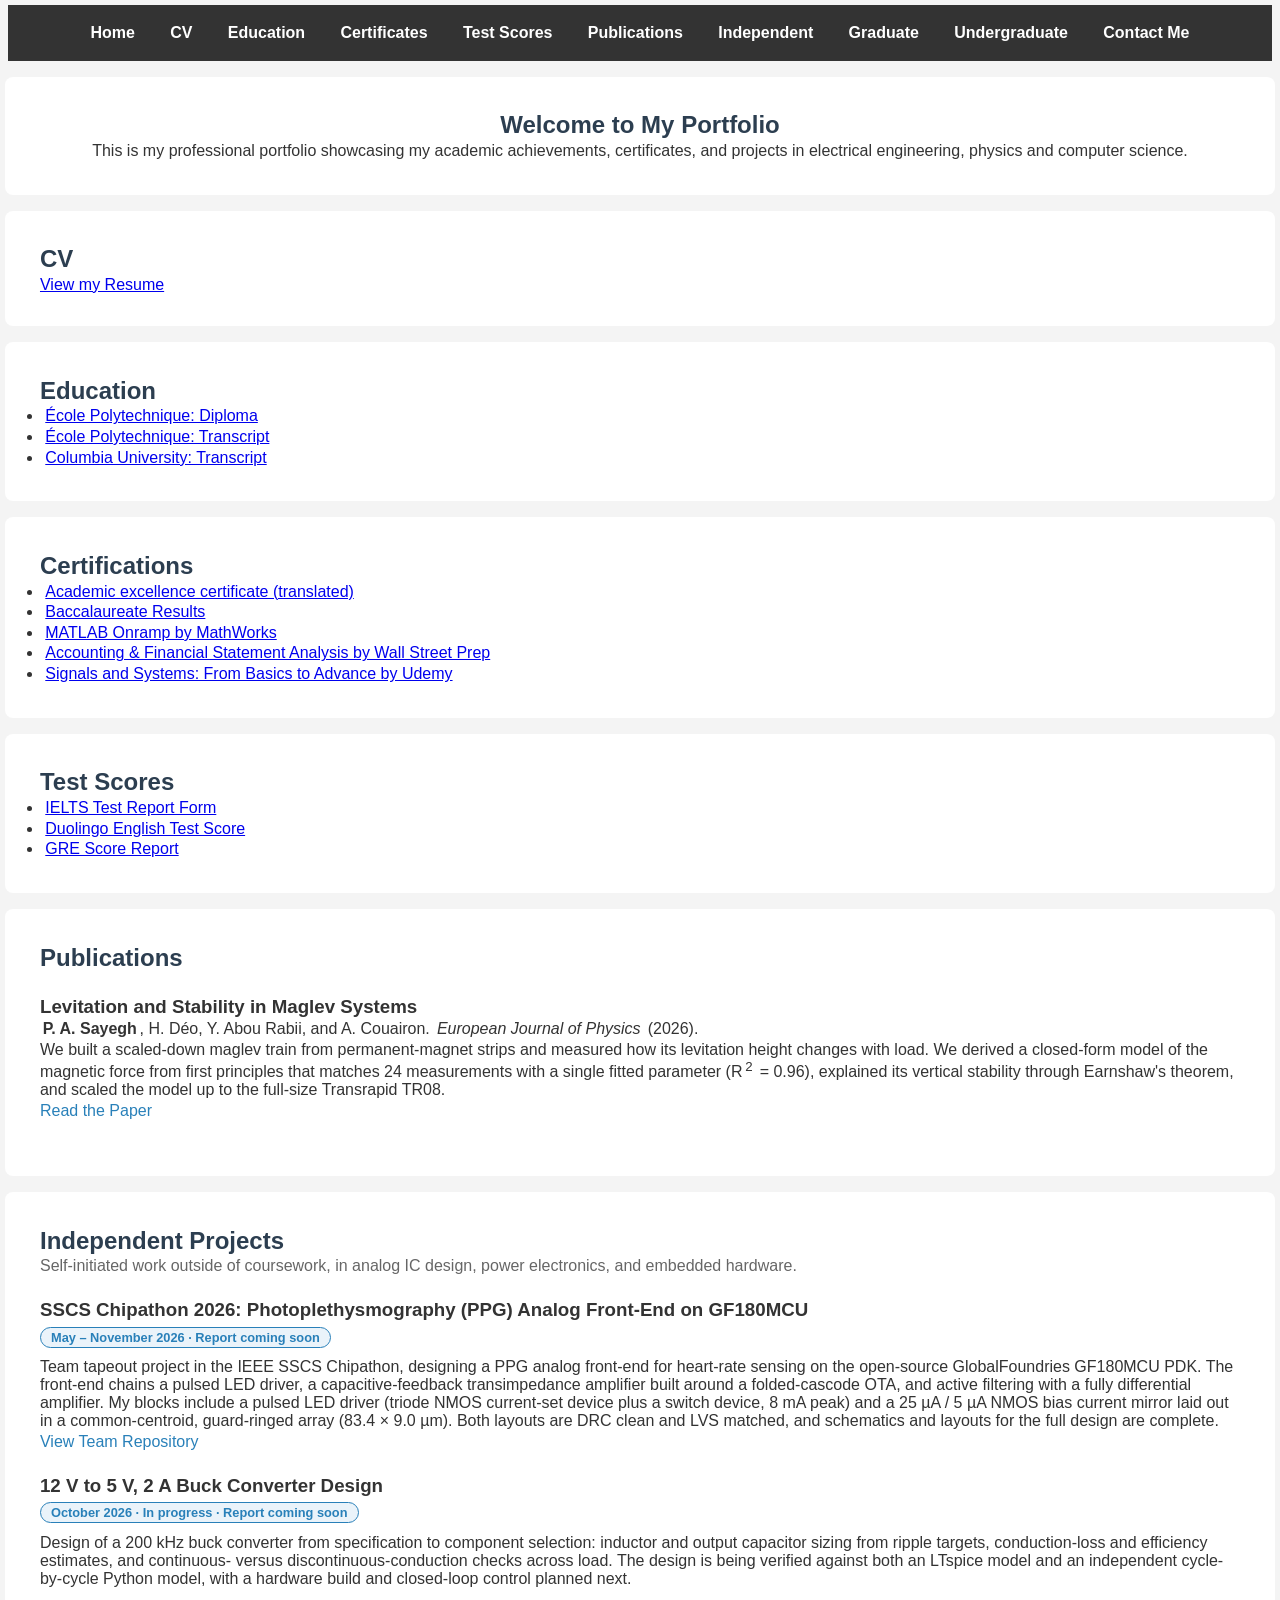
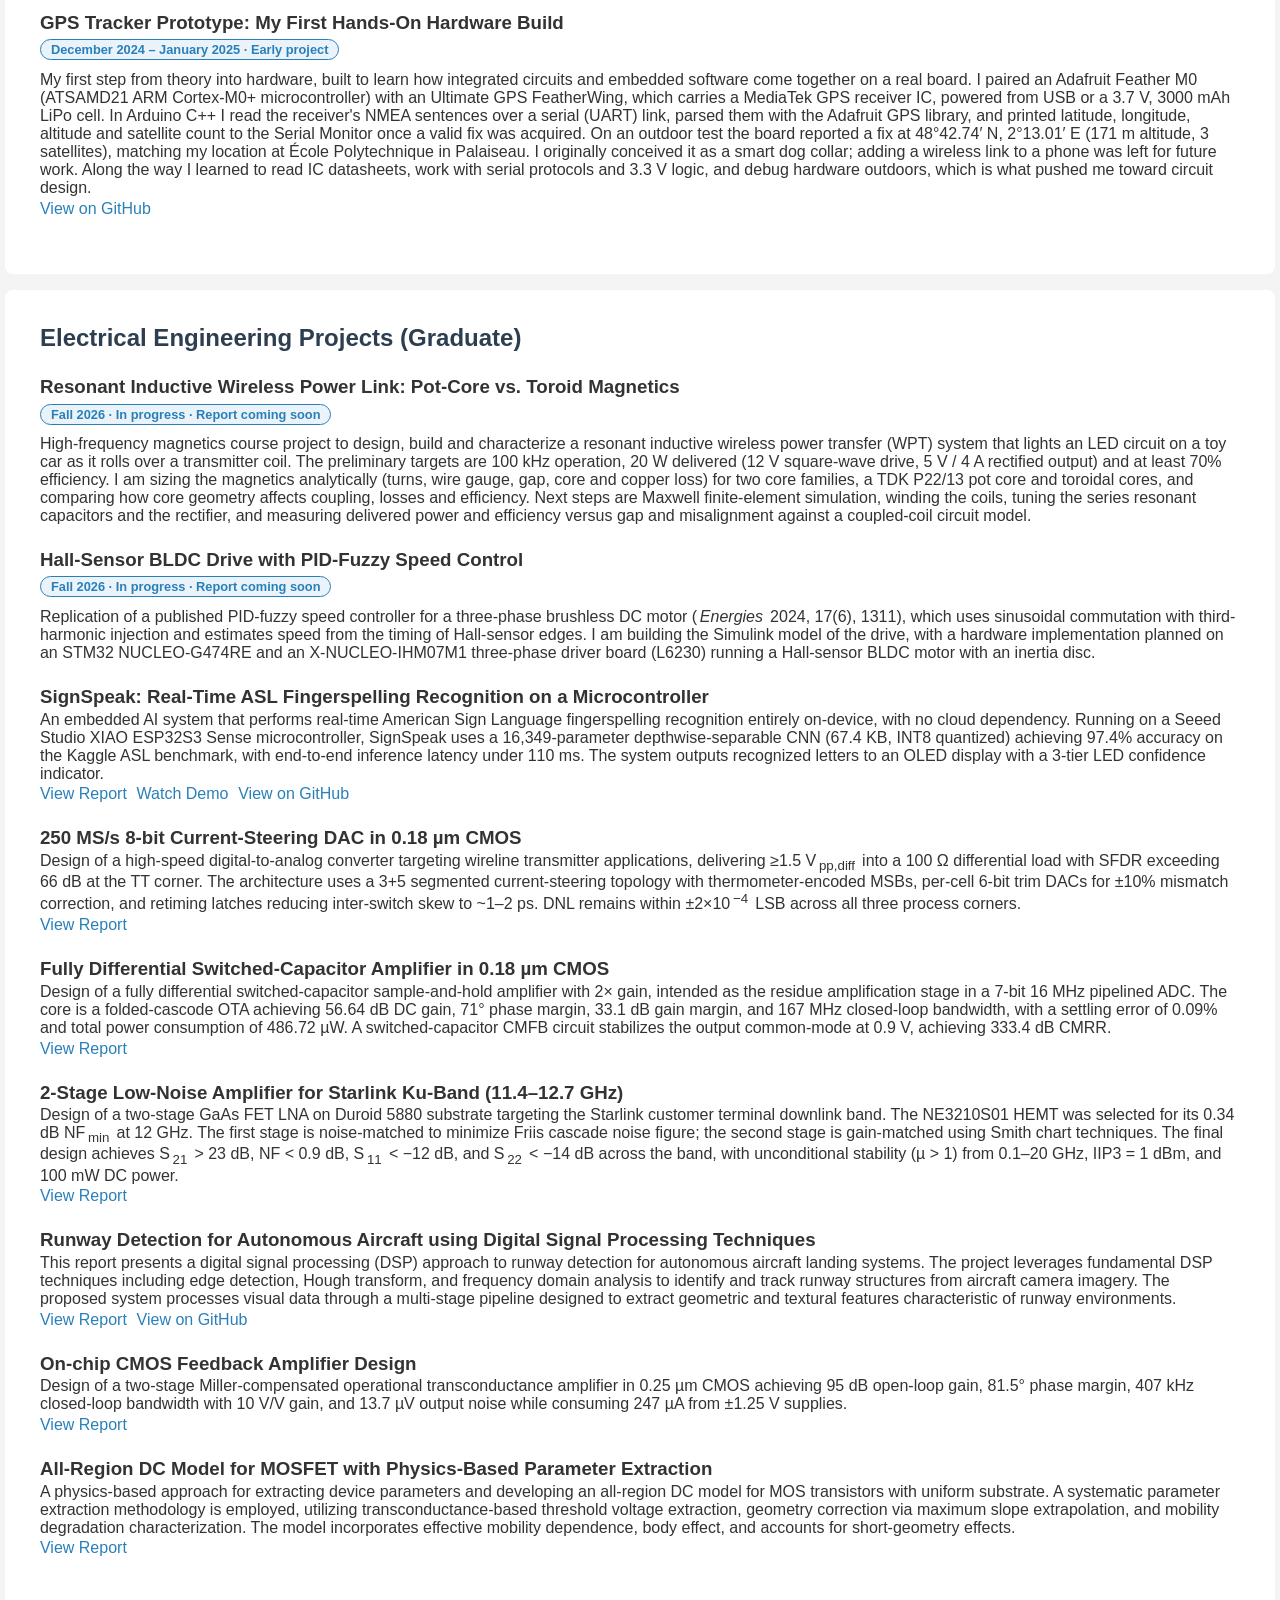
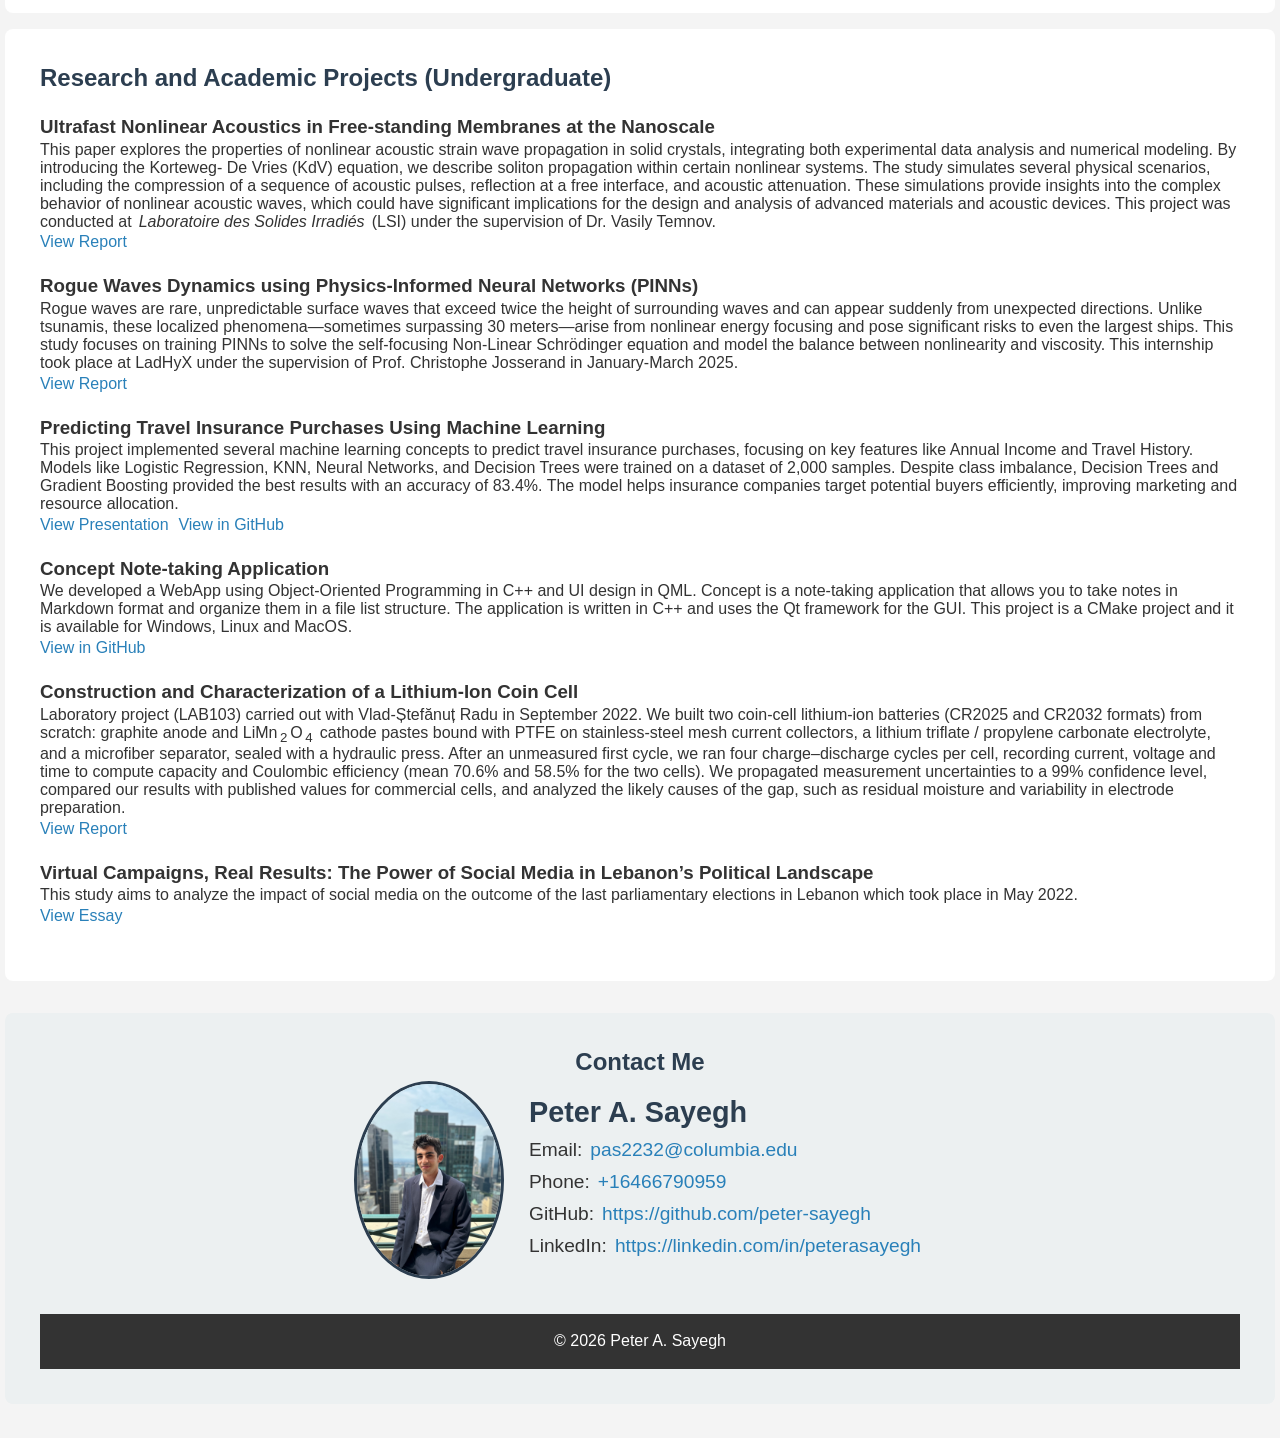
<file: index.html>
<!DOCTYPE html>
<html lang="en">
<head>
    <meta charset="UTF-8">
    <meta name="viewport" content="width=device-width, initial-scale=1.0">
    <title>Peter A. Sayegh</title>
    <link rel="stylesheet" href="styles.css">
</head>
<body>
    <header>
        <nav>
            <ul>
                <li><a href="#home">Home</a></li>
                <li><a href="#cv">CV</a></li>
                <li><a href="#education">Education</a></li>
                <li><a href="#certificates">Certificates</a></li>
                <li><a href="#tests">Test Scores</a></li>
                <li><a href="#publications">Publications</a></li>
                <li><a href="#independent">Independent</a></li>
                <li><a href="#projects">Graduate</a></li>
                <li><a href="#undergrad-projects">Undergraduate</a></li>
                <li><a href="#contact">Contact Me</a></li>
            </ul>
        </nav>
    </header>

    <section id="home">
        <h1>Welcome to My Portfolio</h1>
        <p>This is my professional portfolio showcasing my academic achievements, certificates, and projects in electrical engineering, physics and computer science.</p>
    </section>

    <section id="cv">
        <h2>CV</h2>
        <a href="files/RESUME_PETER_A_SAYEGH_F26_EE.pdf"> View my Resume</a>
        <!-- Add your CV as a downloadable PDF -->
    </section>

    <section id="education">
        <h2>Education</h2>
        <ul>
            <li><a href="files/EP_PAS_Diploma.pdf">&Eacute;cole Polytechnique: Diploma</a></li>
            <li><a href="files/PAS_Transcript_EP.pdf">&Eacute;cole Polytechnique: Transcript</a></li>
            <li><a href="files/PAS_Transcript_F26_CU.pdf">Columbia University: Transcript</a></li>
        </ul>
    </section>

    <section id="certificates">
        <h2>Certifications</h2>
        <ul>
            <li><a href="files/PeterSayegh_CAID30867948_AWARD_AcademicExcellence_GRADE9D_2018-2019.pdf" >Academic excellence certificate (translated)</a></li>
            <li><a href="files/Releve_de_Notes_204540422900002.pdf" >Baccalaureate Results</a></li>
            <li><a href="files/matlab_certificate.pdf" >MATLAB Onramp by MathWorks</a></li>
            <li><a href="files/WSP_certificate_accounting.pdf" >Accounting & Financial Statement Analysis by Wall Street Prep</a></li>
            <li><a href="files/udemy_signalsystems.pdf" >Signals and Systems: From Basics to Advance by Udemy</a></li>
        </ul>
    </section>

    <section id="tests">
        <h2>Test Scores</h2>
        <ul>
            <li><a href="files/IELTS-TRF-PS.pdf" >IELTS Test Report Form</a></li>
            <li><a href="https://certs.duolingo.com/4b8a3cf2152d5050bf14e1f68f8ae5ba">Duolingo English Test Score</a></li>
            <li><a href="files/PS_GRE_Score_Report.pdf" >GRE Score Report </a></li>
        </ul>
    </section>

    <section id="publications">
        <h2>Publications</h2>

        <div class="project">
          <h3>Levitation and Stability in Maglev Systems</h3>
          <p>
            <strong>P. A. Sayegh</strong>, H. Déo, Y. Abou Rabii, and A. Couairon.
            <em>European Journal of Physics</em> (2026).
          </p>
          <p>
            We built a scaled-down maglev train from permanent-magnet strips and measured how its
            levitation height changes with load. We derived a closed-form model of the magnetic force
            from first principles that matches 24 measurements with a single fitted parameter
            (R<sup>2</sup> = 0.96), explained its vertical stability through Earnshaw's theorem, and
            scaled the model up to the full-size Transrapid TR08.
          </p>
          <a href="https://doi.org/10.1088/1361-6404/aeaab7" target="_blank">Read the Paper</a>
        </div>
    </section>

    <section id="independent">
        <h2>Independent Projects</h2>
        <p class="subsection-note">Self-initiated work outside of coursework, in analog IC design, power electronics, and embedded hardware.</p>

        <div class="project">
          <h3>SSCS Chipathon 2026: Photoplethysmography (PPG) Analog Front-End on GF180MCU</h3>
          <span class="tag">May &ndash; November 2026 &middot; Report coming soon</span>
          <p>
            Team tapeout project in the IEEE SSCS Chipathon, designing a PPG analog front-end for
            heart-rate sensing on the open-source GlobalFoundries GF180MCU PDK. The front-end chains a
            pulsed LED driver, a capacitive-feedback transimpedance amplifier built around a
            folded-cascode OTA, and active filtering with a fully differential amplifier.
            My blocks include a pulsed LED driver (triode NMOS current-set device plus a switch
            device, 8 mA peak) and a 25 &micro;A / 5 &micro;A NMOS bias current mirror laid out in a
            common-centroid, guard-ringed array (83.4 &times; 9.0 &micro;m). Both layouts are DRC clean and
            LVS matched, and schematics and layouts for the full design are complete.
          </p>
          <a href="https://github.com/jacklzhu7/chipathon-2026-ppg" target="_blank">View Team Repository</a>
        </div>

        <div class="project">
          <h3>12 V to 5 V, 2 A Buck Converter Design</h3>
          <span class="tag">October 2026 &middot; In progress &middot; Report coming soon</span>
          <p>
            Design of a 200 kHz buck converter from specification to component selection: inductor and
            output capacitor sizing from ripple targets, conduction-loss and efficiency estimates, and
            continuous- versus discontinuous-conduction checks across load. The design is being
            verified against both an LTspice model and an independent cycle-by-cycle Python model, with
            a hardware build and closed-loop control planned next.
          </p>
        </div>

        <div class="project">
          <h3>GPS Tracker Prototype: My First Hands-On Hardware Build</h3>
          <span class="tag">December 2024 &ndash; January 2025 &middot; Early project</span>
          <p>
            My first step from theory into hardware, built to learn how integrated circuits and
            embedded software come together on a real board. I paired an Adafruit Feather M0
            (ATSAMD21 ARM Cortex-M0+ microcontroller) with an Ultimate GPS FeatherWing, which carries
            a MediaTek GPS receiver IC, powered from USB or a 3.7 V, 3000 mAh LiPo cell. In Arduino
            C++ I read the receiver's NMEA sentences over a serial (UART) link, parsed them with the
            Adafruit GPS library, and printed latitude, longitude, altitude and satellite count to the
            Serial Monitor once a valid fix was acquired. On an outdoor test the board reported a fix at
            48&deg;42.74&prime; N, 2&deg;13.01&prime; E (171 m altitude, 3 satellites), matching my location at
            &Eacute;cole Polytechnique in Palaiseau. I originally conceived it as a smart dog collar;
            adding a wireless link to a phone was left for future work.
            Along the way I learned to read IC datasheets, work with serial protocols and 3.3 V logic,
            and debug hardware outdoors, which is what pushed me toward circuit design.
          </p>
          <a href="https://github.com/peter-sayegh/gps-tracker-prototype" target="_blank">View on GitHub</a>
        </div>
    </section>

    <section id="projects">
        <h2>Electrical Engineering Projects (Graduate)</h2>

        <div class="project">
          <h3>Resonant Inductive Wireless Power Link: Pot-Core vs. Toroid Magnetics</h3>
          <span class="tag">Fall 2026 &middot; In progress &middot; Report coming soon</span>
          <p>
            High-frequency magnetics course project to design, build and characterize a resonant inductive
            wireless power transfer (WPT) system that lights an LED circuit on a toy car as it rolls over a
            transmitter coil. The preliminary targets are 100 kHz operation, 20 W delivered (12 V square-wave
            drive, 5 V / 4 A rectified output) and at least 70% efficiency. I am sizing the magnetics analytically
            (turns, wire gauge, gap, core and copper loss) for two core families, a TDK P22/13 pot core and
            toroidal cores, and comparing how core geometry affects coupling, losses and efficiency. Next steps
            are Maxwell finite-element simulation, winding the coils, tuning the series resonant capacitors and the
            rectifier, and measuring delivered power and efficiency versus gap and misalignment against a
            coupled-coil circuit model.
          </p>
        </div>

        <div class="project">
          <h3>Hall-Sensor BLDC Drive with PID-Fuzzy Speed Control</h3>
          <span class="tag">Fall 2026 &middot; In progress &middot; Report coming soon</span>
          <p>
            Replication of a published PID-fuzzy speed controller for a three-phase brushless DC motor
            (<em>Energies</em> 2024, 17(6), 1311), which uses sinusoidal commutation with third-harmonic injection and
            estimates speed from the timing of Hall-sensor edges. I am building the Simulink model of the drive,
            with a hardware implementation planned on an STM32 NUCLEO-G474RE and an X-NUCLEO-IHM07M1
            three-phase driver board (L6230) running a Hall-sensor BLDC motor with an inertia disc.
          </p>
        </div>

        <div class="project">
          <h3>SignSpeak: Real-Time ASL Fingerspelling Recognition on a Microcontroller</h3>
          <p>
            An embedded AI system that performs real-time American Sign Language fingerspelling
            recognition entirely on-device, with no cloud dependency. Running on a Seeed Studio
            XIAO ESP32S3 Sense microcontroller, SignSpeak uses a 16,349-parameter depthwise-separable
            CNN (67.4 KB, INT8 quantized) achieving 97.4% accuracy on the Kaggle ASL benchmark,
            with end-to-end inference latency under 110 ms. The system outputs recognized letters
            to an OLED display with a 3-tier LED confidence indicator.
          </p>
          <a href="files/EMBEDDEDAI_REPORT_PAS_AVK_final.pdf">View Report</a>
          <a href="https://youtu.be/SONzhjDayNQ" target="_blank">Watch Demo</a>
          <a href="https://github.com/ArkaKhorchidian/SignSpeak" target="_blank">View on GitHub</a>
        </div>

        <div class="project">
          <h3>250 MS/s 8-bit Current-Steering DAC in 0.18 &micro;m CMOS</h3>
          <p>
            Design of a high-speed digital-to-analog converter targeting wireline transmitter
            applications, delivering &ge;1.5 V<sub>pp,diff</sub> into a 100 &Omega; differential load with
            SFDR exceeding 66 dB at the TT corner. The architecture uses a 3+5 segmented
            current-steering topology with thermometer-encoded MSBs, per-cell 6-bit trim DACs for
            &plusmn;10% mismatch correction, and retiming latches reducing inter-switch skew to ~1&ndash;2 ps.
            DNL remains within &plusmn;2&times;10<sup>&minus;4</sup> LSB across all three process corners.
          </p>
          <a href="files/DAC_Project_PS_GT_6316-4.pdf">View Report</a>
        </div>

        <div class="project">
          <h3>Fully Differential Switched-Capacitor Amplifier in 0.18 &micro;m CMOS</h3>
          <p>
            Design of a fully differential switched-capacitor sample-and-hold amplifier with 2&times; gain,
            intended as the residue amplification stage in a 7-bit 16 MHz pipelined ADC. The core is
            a folded-cascode OTA achieving 56.64 dB DC gain, 71&deg; phase margin, 33.1 dB gain margin,
            and 167 MHz closed-loop bandwidth, with a settling error of 0.09% and total power
            consumption of 486.72 &micro;W. A switched-capacitor CMFB circuit stabilizes the output
            common-mode at 0.9 V, achieving 333.4 dB CMRR.
          </p>
          <a href="files/ADV_ANALOG_REPORT_PS_GT_DE.pdf">View Report</a>
        </div>

        <div class="project">
          <h3>2-Stage Low-Noise Amplifier for Starlink Ku-Band (11.4&ndash;12.7 GHz)</h3>
          <p>
            Design of a two-stage GaAs FET LNA on Duroid 5880 substrate targeting the Starlink
            customer terminal downlink band. The NE3210S01 HEMT was selected for its 0.34 dB NF<sub>min</sub>
            at 12 GHz. The first stage is noise-matched to minimize Friis cascade noise figure; the
            second stage is gain-matched using Smith chart techniques. The final design achieves
            S<sub>21</sub> &gt; 23 dB, NF &lt; 0.9 dB, S<sub>11</sub> &lt; &minus;12 dB, and S<sub>22</sub> &lt; &minus;14 dB
            across the band, with unconditional stability (&micro; &gt; 1) from 0.1&ndash;20 GHz,
            IIP3 = 1 dBm, and 100 mW DC power.
          </p>
          <a href="files/2-Stage LNA Design-2.pdf">View Report</a>
        </div>

        <div class="project">
          <h3>Runway Detection for Autonomous Aircraft using Digital Signal Processing Techniques</h3>
          <p>
            This report presents a digital signal processing (DSP) approach to runway detection for
            autonomous aircraft landing systems. The project leverages fundamental DSP techniques
            including edge detection, Hough transform, and frequency domain analysis to identify and
            track runway structures from aircraft camera imagery. The proposed system processes visual
            data through a multi-stage pipeline designed to extract geometric and textural features
            characteristic of runway environments.
          </p>
          <a href="files/DSP_Project_Report.pdf">View Report</a>
          <a href="https://github.com/peter-sayegh/runway-detection-dsp/tree/main" target="_blank">View on GitHub</a>
        </div>

        <div class="project">
          <h3>On-chip CMOS Feedback Amplifier Design</h3>
          <p>
            Design of a two-stage Miller-compensated operational transconductance amplifier in
            0.25 &micro;m CMOS achieving 95 dB open-loop gain, 81.5&deg; phase margin, 407 kHz
            closed-loop bandwidth with 10 V/V gain, and 13.7 &micro;V output noise while consuming
            247 &micro;A from &plusmn;1.25 V supplies.
          </p>
          <a href="files/Project_OTA_PS_AA.pdf">View Report</a>
        </div>

        <div class="project">
          <h3>All-Region DC Model for MOSFET with Physics-Based Parameter Extraction</h3>
          <p>
            A physics-based approach for extracting device parameters and developing an all-region
            DC model for MOS transistors with uniform substrate. A systematic parameter extraction
            methodology is employed, utilizing transconductance-based threshold voltage extraction,
            geometry correction via maximum slope extrapolation, and mobility degradation
            characterization. The model incorporates effective mobility dependence, body effect,
            and accounts for short-geometry effects.
          </p>
          <a href="files/MOS_TRANSISTORS_PROJECT.pdf">View Report</a>
        </div>


    </section>


    <section id="undergrad-projects">
        <h2>Research and Academic Projects (Undergraduate) </h2>
        <div class="project">
            <h3>Ultrafast Nonlinear Acoustics in Free-standing Membranes at the Nanoscale</h3>
            <p>This paper explores the properties of nonlinear acoustic strain wave propagation in solid crystals,
                integrating both experimental data analysis and numerical modeling. By introducing the Korteweg-
                De Vries (KdV) equation, we describe soliton propagation within certain nonlinear systems. The
                study simulates several physical scenarios, including the compression of a sequence of acoustic pulses,
                reflection at a free interface, and acoustic attenuation. These simulations provide insights into the
                complex behavior of nonlinear acoustic waves, which could have significant implications for the design
                and analysis of advanced materials and acoustic devices. This project was conducted at <em> Laboratoire des Solides Irradiés</em>
                 (LSI) under the supervision of Dr. Vasily Temnov.
                </p>
            <a href="files/SAYEGH_PRL_REPORT-5.pdf" >View Report</a>
        </div>
        <div class="project">
            <h3>Rogue Waves Dynamics using Physics-Informed Neural Networks (PINNs)</h3>
            <p> Rogue waves are rare, unpredictable surface waves that exceed twice the height of surrounding waves and can appear suddenly from unexpected directions.
                Unlike tsunamis, these localized phenomena—sometimes surpassing 30 meters—arise from nonlinear energy focusing and pose significant risks to even the largest ships. This study focuses on training PINNs to solve the self-focusing Non-Linear Schrödinger equation and model the balance between
                nonlinearity and viscosity. This internship took place at LadHyX under the supervision of Prof. Christophe Josserand in January-March 2025.
                </p>
            <a href="files/SAYEGH_THESIS_REPORT.pdf" >View Report</a>
        </div>

        <div class="project">
            <h3>Predicting Travel Insurance Purchases Using Machine Learning</h3>
            <p>
                This project implemented several machine learning concepts to predict travel insurance purchases, focusing on key features like Annual Income and Travel History. Models like Logistic Regression, KNN, Neural Networks, and Decision Trees were trained on a dataset of 2,000 samples.
                Despite class imbalance, Decision Trees and Gradient Boosting provided the best results with an accuracy of 83.4%. The model helps insurance companies target potential buyers efficiently, improving marketing and resource allocation.
          </p>
            <a href="files/Predicting Travel Insurance Purchases Using Machine Learning.pdf" >View Presentation</a>
            <a href="https://github.com/peter-sayegh/travel-insurance-prediction" target="_blank"> View in GitHub</a>
        </div>
        <div class="project">
            <h3> Concept Note-taking Application</h3>
            <p>
            We developed a WebApp using Object-Oriented Programming in C++ and UI design in QML. Concept is a note-taking application that allows you to take notes in Markdown format and organize them in a file list structure. The application is written in C++ and uses the Qt framework for the GUI. This project is a CMake project and it is available for Windows, Linux and MacOS.
            </p>
            <a href="https://github.com/ConceptTeam/Concept" target="_blank"> View in GitHub</a>
        </div>
        <div class="project">
            <h3>Construction and Characterization of a Lithium-Ion Coin Cell</h3>
            <p>
                Laboratory project (LAB103) carried out with Vlad-&#536;tef&#259;nu&#539; Radu in September 2022. We built two
                coin-cell lithium-ion batteries (CR2025 and CR2032 formats) from scratch: graphite anode and
                LiMn<sub>2</sub>O<sub>4</sub> cathode pastes bound with PTFE on stainless-steel mesh current collectors, a lithium
                triflate / propylene carbonate electrolyte, and a microfiber separator, sealed with a hydraulic press.
                After an unmeasured first cycle, we ran four charge&ndash;discharge cycles per cell, recording current, voltage and
                time to compute capacity and Coulombic efficiency (mean 70.6% and 58.5% for the two cells). We propagated
                measurement uncertainties to a 99% confidence level, compared our results with published values for
                commercial cells, and analyzed the likely causes of the gap, such as residual moisture and variability in
                electrode preparation.
            </p>
            <a href="files/LAB103_LiIonBattery_Report.pdf">View Report</a>
        </div>
        <div class="project">
        <h3>Virtual Campaigns, Real Results:
                The Power of Social Media in Lebanon’s Political
                Landscape</h3>
            <p>
            This study aims to analyze the impact of social media on the outcome of the last parliamentary elections in Lebanon which took place in May 2022.

            </p>
            <a href="files/HSS252_PS_FINAL_ESSAY-3.pdf" > View Essay</a>


        </div>
    </section>

    <section id="contact">
        <h2>Contact Me</h2>
        <div class="contact-container">
            <img src="files/IMG_0091.jpg" alt="Peter A. Sayegh" class="contact-picture">
            <div class="contact-details">
                <h3>Peter A. Sayegh</h3>
                <p>Email: <a href="mailto:pas2232@columbia.edu">pas2232@columbia.edu</a></p>
                <p>Phone: <a href="tel:+16466790959">+16466790959</a></p>
                <p>GitHub: <a href="https://github.com/peter-sayegh" target="_blank">https://github.com/peter-sayegh</a></p>
            <p>LinkedIn: <a href="https://linkedin.com/in/peterasayegh" target="_blank">https://linkedin.com/in/peterasayegh</a></p>
            </div>
        </div>
        <footer>
            <p>&copy; 2026 Peter A. Sayegh</p>
        </footer>
    </section>

    <script src="script.js"></script>
</body>


</html>
</file>
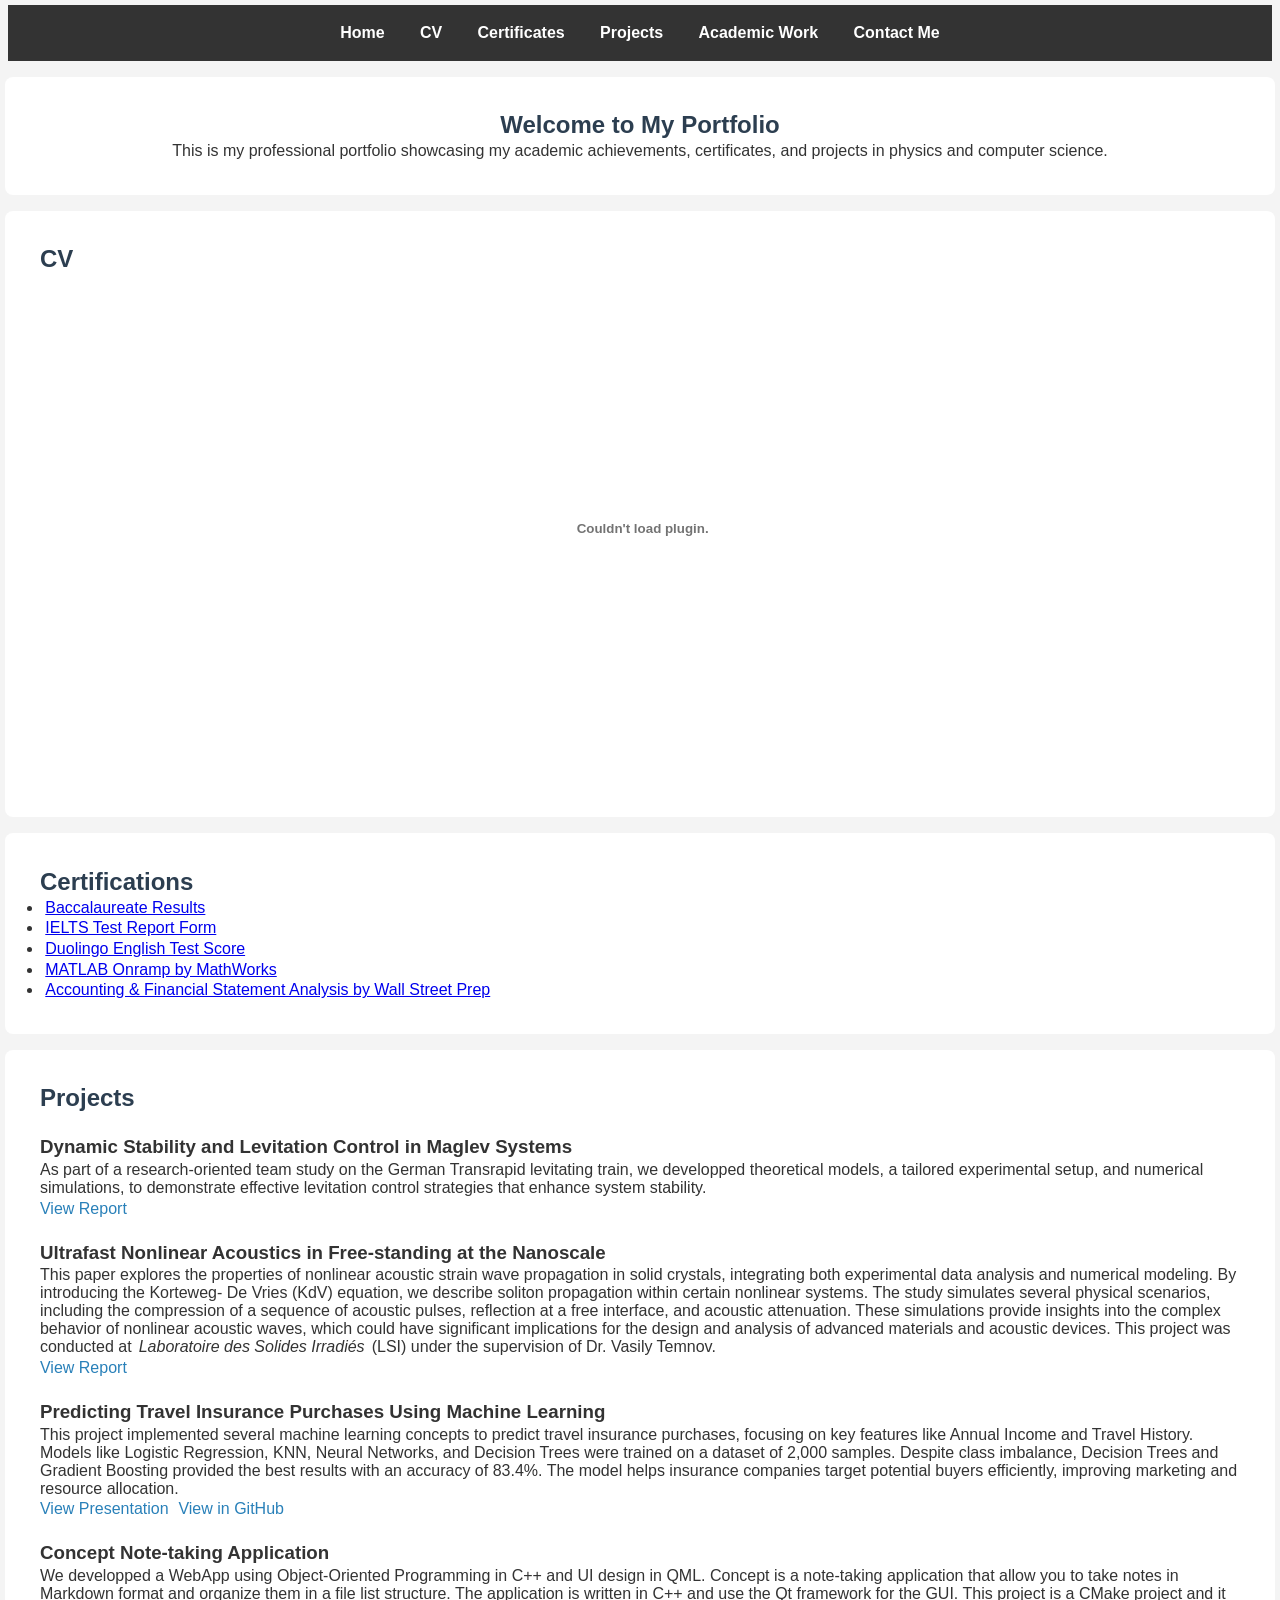
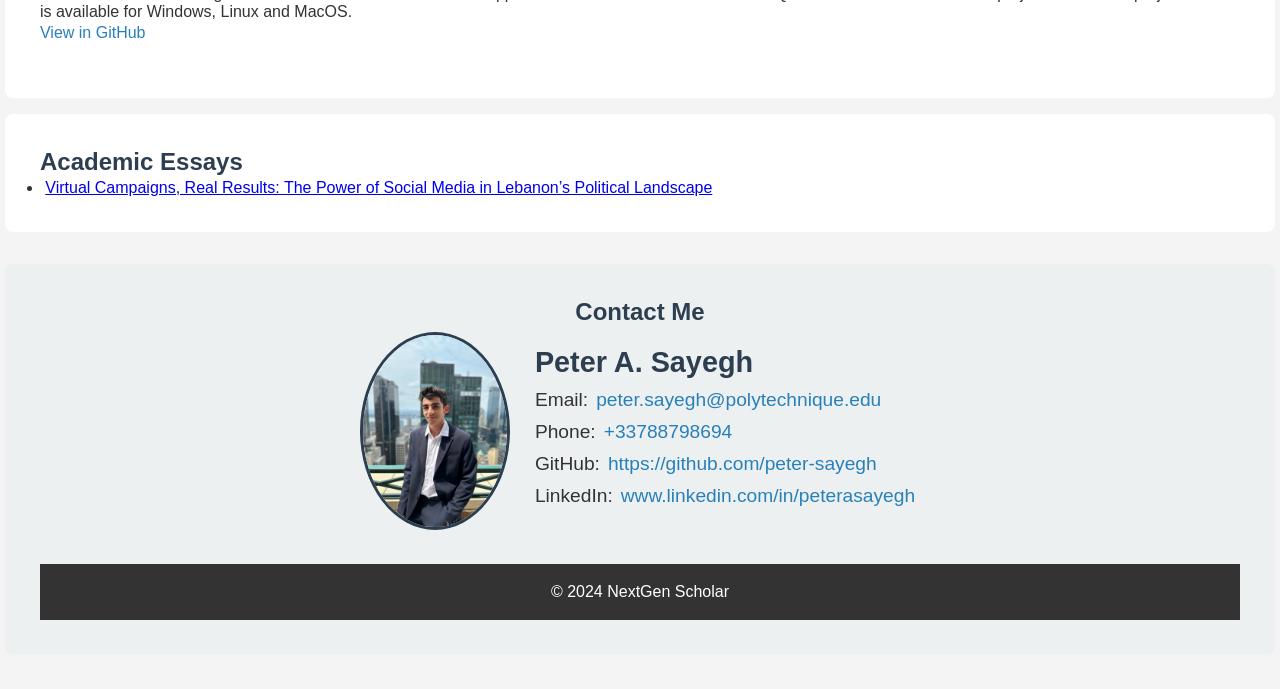
<file: PS_Digital_Portfolio/index.html>
<!DOCTYPE html>
<html lang="en">
<head>
    <meta charset="UTF-8">
    <meta name="viewport" content="width=device-width, initial-scale=1.0">
    <title>Peter A. Sayegh</title>
    <link rel="stylesheet" href="styles.css">
</head>
<body>
    <header>
        <nav>
            <ul>
                <li><a href="#home">Home</a></li>
                <li><a href="#cv">CV</a></li>
                <li><a href="#certificates">Certificates</a></li>
                <li><a href="#projects">Projects</a></li>
                <li><a href="#academic">Academic Work</a></li>
                <li><a href="#contact">Contact Me</a></li>
            </ul>
        </nav>
    </header>

    <section id="home">
        <h1>Welcome to My Portfolio</h1>
        <p>This is my professional portfolio showcasing my academic achievements, certificates, and projects in physics and computer science.</p>
    </section>

    <section id="cv">
        <h2>CV</h2>
        <embed src="files/CV_PETER_A_SAYEGH-0924.pdf" type="application/pdf" width="100%" height="500px" />
        <!-- Add your CV as a downloadable PDF -->
    </section>

    <section id="certificates">
        <h2>Certifications</h2>
        <ul>
            <li><a href="files/Releve_de_Notes_204540422900002.pdf" download>Baccalaureate Results</a></li>
            <li><a href="files/IELTS-TRF-PS.pdf" download>IELTS Test Report Form</a></li>
            <li><a href="https://certs.duolingo.com/4b8a3cf2152d5050bf14e1f68f8ae5ba">Duolingo English Test Score</a></li>
            <li><a href="files/matlab_certificate.pdf" download>MATLAB Onramp by MathWorks</a></li>
            <li><a href="files/WSP_certificate_accounting.pdf" download>Accounting & Financial Statement Analysis by Wall Street Prep</a></li>
        </ul>
    </section>

    <section id="projects">
        <h2>Projects</h2>
        <div class="project">
            <h3>Dynamic Stability and Levitation Control in Maglev Systems</h3>
            <p>As part of a research-oriented team study on the German Transrapid levitating train, we developped theoretical models, a tailored experimental setup, and numerical simulations, to demonstrate effective levitation control strategies that enhance system stability.</p>
            <a href="files/Electrodynamics_project_report_final.pdf" download="">View Report</a>
        </div>
        <div class="project">
            <h3>Ultrafast Nonlinear Acoustics in Free-standing at the Nanoscale</h3>
            <p>This paper explores the properties of nonlinear acoustic strain wave propagation in solid crystals,
                integrating both experimental data analysis and numerical modeling. By introducing the Korteweg-
                De Vries (KdV) equation, we describe soliton propagation within certain nonlinear systems. The
                study simulates several physical scenarios, including the compression of a sequence of acoustic pulses,
                reflection at a free interface, and acoustic attenuation. These simulations provide insights into the
                complex behavior of nonlinear acoustic waves, which could have significant implications for the design
                and analysis of advanced materials and acoustic devices. This project was conducted at <em> Laboratoire des Solides Irradiés</em>
                 (LSI) under the supervision of Dr. Vasily Temnov.
                </p>
            <a href="files/SAYEGH_PRL_REPORT_FINAL.pdf" download="">View Report</a>
        </div>
        <div class="project">
            <h3>Predicting Travel Insurance Purchases Using Machine Learning</h3>
            <p>
                This project implemented several machine learning concepts to predict travel insurance purchases, focusing on key features like Annual Income and Travel History. Models like Logistic Regression, KNN, Neural Networks, and Decision Trees were trained on a dataset of 2,000 samples. 
                Despite class imbalance, Decision Trees and Gradient Boosting provided the best results with an accuracy of 83.4%. The model helps insurance companies target potential buyers efficiently, improving marketing and resource allocation.
          </p>
            <a href="files/Predicting Travel Insurance Purchases Using Machine Learning.pdf" download="">View Presentation</a>
            <a href="https://github.com/peter-sayegh/travel-insurance-prediction" target="_blank"> View in GitHub</a>
        </div>
        <div class="project"> 
            <h3> Concept Note-taking Application</h3>
            <p>
            We developped a WebApp using Object-Oriented Programming in C++ and UI design in QML. Concept is a note-taking application that allow you to take notes in Markdown format and organize them in a file list structure. The application is written in C++ and use the Qt framework for the GUI. This project is a CMake project and it is available for Windows, Linux and MacOS.
            </p>
            <a href="https://github.com/ConceptTeam/Concept" target="_blank"> View in GitHub</a>
        </div>
    </section>

    <section id="academic">
        <h2>Academic Essays</h2>
        <ul>
            <li><a href="files/HSS252_PS_FINAL_ESSAY-3.pdf" download>Virtual Campaigns, Real Results:
                The Power of Social Media in Lebanon’s Political
                Landscape</a></li>
        </ul>
    </section>

    <section id="contact">
        <h2>Contact Me</h2>
        <div class="contact-container">
            <img src="files/IMG_0091.jpg" alt="Peter A. Sayegh" class="contact-picture">
            <div class="contact-details">
                <h3>Peter A. Sayegh</h3>
                <p>Email: <a href="mailto:peter.sayegh@polytechnique.edu">peter.sayegh@polytechnique.edu</a></p>
                <p>Phone: <a href="tel:+33788798694">+33788798694</a></p>
                <p>GitHub: <a href="https://github.com/peter-sayegh" target="_blank">https://github.com/peter-sayegh</a></p>
            <p>LinkedIn: <a href="www.linkedin.com/in/peterasayegh" target="_blank">www.linkedin.com/in/peterasayegh</a></p>
            </div>
        </div>
        <footer>
            <p>&copy; 2024 NextGen Scholar</p>
        </footer>
    </section>

    <script src="script.js"></script>
</body>


</html>
</file>
<file: styles.css>
* {
    margin: 2pt;
    padding: 0;
    box-sizing: border-box;
}
 
body {
    font-family: Arial, sans-serif;
    background-color: #f4f4f4;
    color: #333;
}
 
header {
    background-color: #333;
    padding: 1rem;
}
 
header nav ul {
    list-style: none;
    display: flex;
    justify-content: center;
    flex-wrap: wrap; /* added: keeps the longer nav on one or two tidy rows */
}
 
header nav ul li {
    margin: 0 15px;
}
 
header nav ul li a {
    color: #fff;
    text-decoration: none;
    font-weight: bold;
}
 
section {
    padding: 2rem;
    margin: 1rem 0;
    background-color: #fff;
    border-radius: 8px;
}
 
h1, h2 {
    color: #2C3E50;
}
 
#home {
    text-align: center;
}
 
.project {
    margin: 1.5rem 0;
}
 
.project a {
    color: #2980B9;
    text-decoration: none;
}
 
/* ---- Additions for the Independent Projects section ---- */
 
.subsection-note {
    color: #666;
    margin-bottom: 1rem;
}
 
.tag {
    display: inline-block;
    font-size: 0.8rem;
    font-weight: bold;
    color: #2980B9;
    background-color: #eaf3fa;
    border: 1px solid #2980B9;
    border-radius: 999px;
    padding: 2px 10px;
    margin-bottom: 8px;
}
 
footer {
    text-align: center;
    padding: 1rem;
    background-color: #333;
    color: #fff;
    margin-top: 2rem;
}
 
#contact {
    background-color: #ecf0f1;
    padding: 2rem;
    margin: 2rem 0;
    border-radius: 8px;
    text-align: center;
}
 
.contact-picture {
    border-radius: 50%;
    width: 150px; /* You can increase this to make the image larger */
    height: auto;  /* This keeps the aspect ratio intact */
    max-width: 100%; /* Ensures the image doesn't stretch beyond its original size */
    margin-right: 20px;
    border: 3px solid #2C3E50;
}
 
.contact-container {
    display: flex;
    align-items: center;
    justify-content: center;
    flex-wrap: wrap;
    text-align: left; /* Keeps text alignment more natural with the image */
}
 
@media screen and (max-width: 768px) {
    /* On smaller screens, stack the image and text vertically */
    .contact-container {
        flex-direction: column;
    }
    
    .contact-picture {
        margin-right: 0; /* Remove the side margin on smaller screens */
        margin-bottom: 20px; /* Add space between picture and text */
    }
}
 
 
.contact-details h3 {
    font-size: 1.8rem;
    margin-bottom: 10px;
    color: #2C3E50;
}
 
.contact-details p {
    font-size: 1.2rem;
    margin-bottom: 10px;
}
 
.contact-details a {
    color: #2980B9;
    text-decoration: none;
}
 
.contact-details a:hover {
    text-decoration: underline;
}
</file>
<file: PS_Digital_Portfolio/styles.css>
* {
    margin: 2pt;
    padding: 0;
    box-sizing: border-box;
}

body {
    font-family: Arial, sans-serif;
    background-color: #f4f4f4;
    color: #333;
}

header {
    background-color: #333;
    padding: 1rem;
}

header nav ul {
    list-style: none;
    display: flex;
    justify-content: center;
}

header nav ul li {
    margin: 0 15px;
}

header nav ul li a {
    color: #fff;
    text-decoration: none;
    font-weight: bold;
}

section {
    padding: 2rem;
    margin: 1rem 0;
    background-color: #fff;
    border-radius: 8px;
}

h1, h2 {
    color: #2C3E50;
}

#home {
    text-align: center;
}

.project {
    margin: 1.5rem 0;
}

.project a {
    color: #2980B9;
    text-decoration: none;
}

footer {
    text-align: center;
    padding: 1rem;
    background-color: #333;
    color: #fff;
    margin-top: 2rem;
}

#contact {
    background-color: #ecf0f1;
    padding: 2rem;
    margin: 2rem 0;
    border-radius: 8px;
    text-align: center;
}

.contact-picture {
    border-radius: 50%;
    width: 150px; /* You can increase this to make the image larger */
    height: auto;  /* This keeps the aspect ratio intact */
    max-width: 100%; /* Ensures the image doesn't stretch beyond its original size */
    margin-right: 20px;
    border: 3px solid #2C3E50;
}

.contact-container {
    display: flex;
    align-items: center;
    justify-content: center;
    flex-wrap: wrap;
    text-align: left; /* Keeps text alignment more natural with the image */
}

@media screen and (max-width: 768px) {
    /* On smaller screens, stack the image and text vertically */
    .contact-container {
        flex-direction: column;
    }
    
    .contact-picture {
        margin-right: 0; /* Remove the side margin on smaller screens */
        margin-bottom: 20px; /* Add space between picture and text */
    }
}


.contact-details h3 {
    font-size: 1.8rem;
    margin-bottom: 10px;
    color: #2C3E50;
}

.contact-details p {
    font-size: 1.2rem;
    margin-bottom: 10px;
}

.contact-details a {
    color: #2980B9;
    text-decoration: none;
}

.contact-details a:hover {
    text-decoration: underline;
}
</file>
